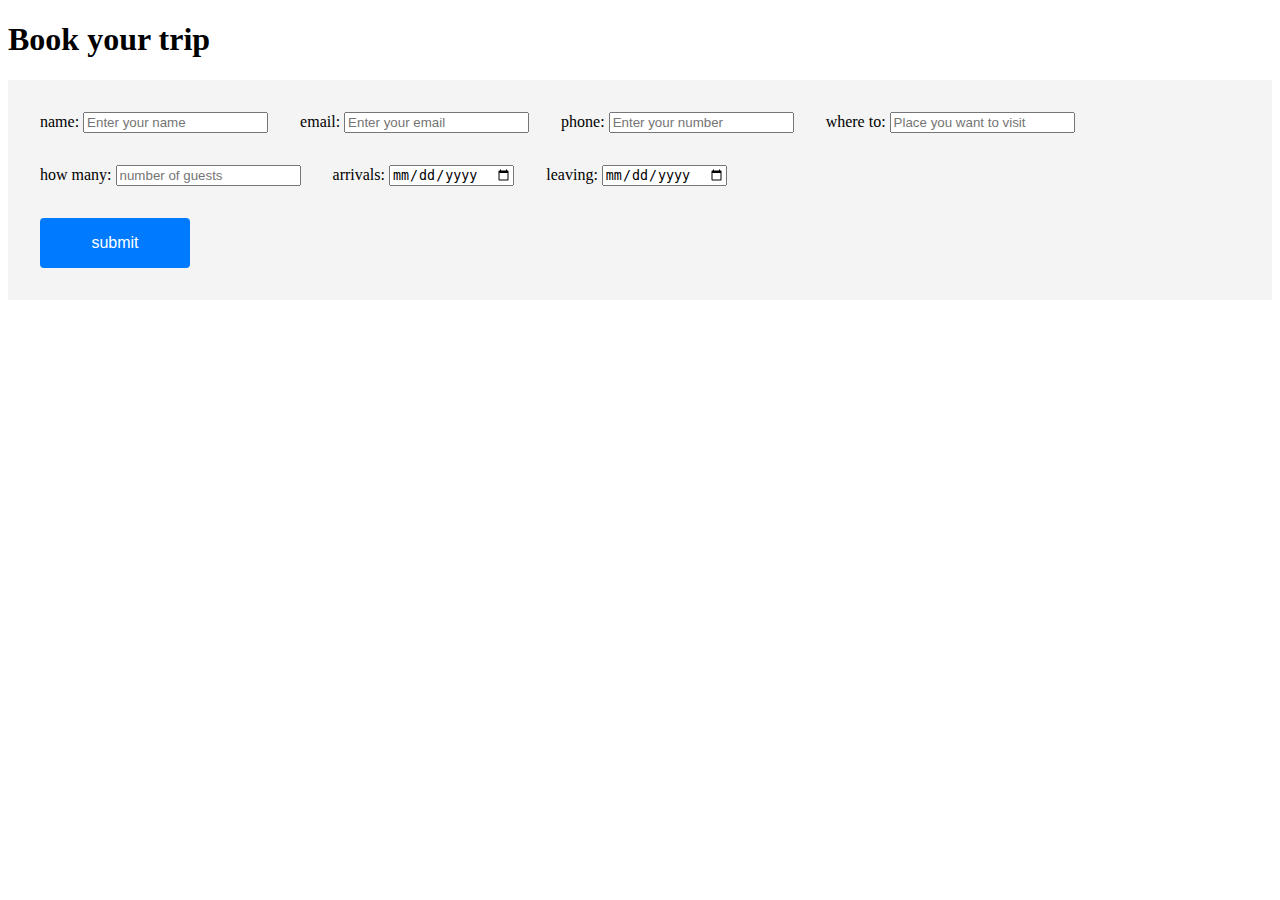
<file: booking.html>
<!DOCTYPE html>
<html lang="en">
<head>
    <meta charset="UTF-8">
    <meta name="viewport" content="width=device-width, initial-scale=1.0">
    <title>Document</title>
    <link rel="stylesheet" href="booking.css">
</head>
<body>
    <section class="booking">
        <h1 class="heading-title"> Book your trip</h1>
        <form action="book_form.php" method="post" class="book-form">
    <div class="flex">
        <div class="inputBox">
            <span>name:</span>
            <input type="text" placeholder="Enter your name" name="name">
        </div>
        <div class="inputBox">
            <span>email:</span>
            <input type="email" placeholder="Enter your email" name="email">
        </div>
        <div class="inputBox">
            <span>phone:</span>
            <input type="number" placeholder="Enter your number" name="phone">
        </div>
        <div class="inputBox">
            <span>where to:</span>
            <input type="text" placeholder="Place you want to visit" name="address">
        </div>
        <div class="inputBox">
            <span>how many:</span>
            <input type="number" placeholder="number of guests" name="guests">
        </div>
        <div class="inputBox">
            <span>arrivals:</span>
            <input type="date"  name="arrivals">
        </div>
        <div class="inputBox">
            <span>leaving:</span>
            <input type="date" name="leaving">
        </div>
        
    </div>
    <input type="submit" value="submit" class="bookbtn" name="send" >
    
        </form>
    
    </section>
</body>
</html>
</file>
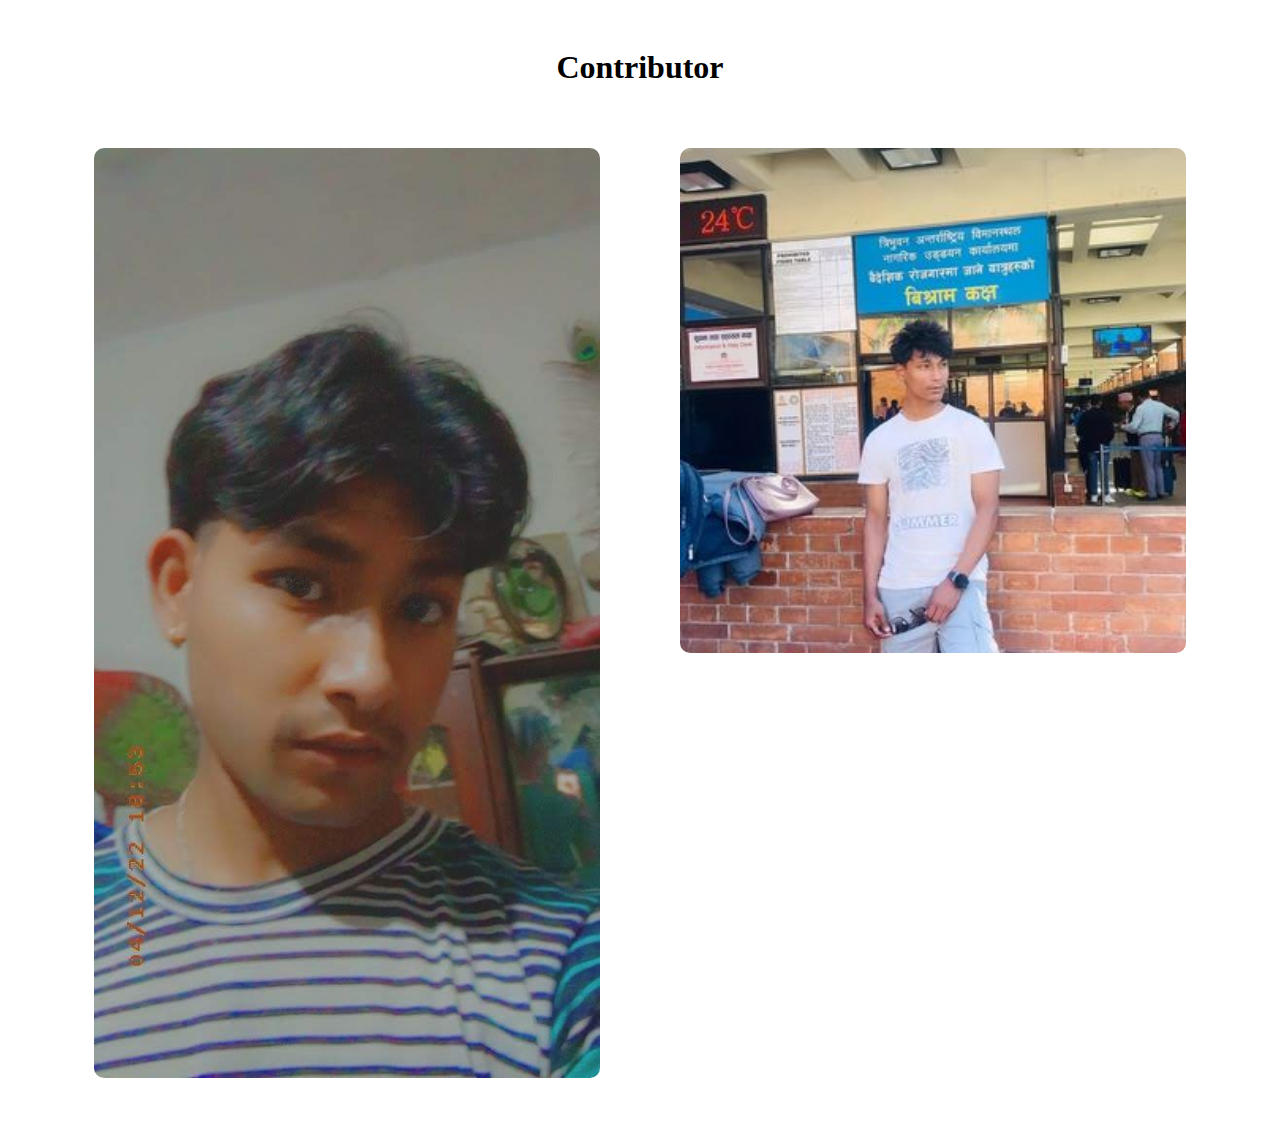
<file: contributor.html>
<!DOCTYPE html>
<html lang="en">

<head>
    <meta charset="UTF-8">
    <meta name="viewport" content="width=device-width, initial-scale=1.0">
    <title>Document</title>
    <script src="https://kit.fontawsome.com/c4254e24a8.js"> //icon
    </script>
    <link rel="stylesheet" href="contributor.css">
</head>

<body>
    <div class="contributor-container">
        <h1 style="text-align: center;">Contributor</h1>
        <div class="contributor">
        <div class="contributor-card">
            <div class="card-inner">
                <div class="front-face">
                    <img src="Images/sudeep1.jpg">
                </div>
                <div class="back-face">
                    <h2>Sudeep pudasaini</h2>
                    <p>I am a user interface deigner.</p>
                    <div class="social-media">
                        <a href="https://www.facebook.com/sudeep.pudasaini.969">
                            <i class="fab fa-facebook-f"></i>
                        </a>
                        <a href="https://www.instagram.com/sudeep.pudasaini"> <i class="fab fa-twitter"></i></a>
                        <a href="https://www.instagram.com/sudeep.pudasaini/"><i class="fab fa-instagram"></i></a>
                    </div>
                    <a href="#" class="resumebtn">Resume</a>
                </div>
            </div>
        </div>
        <!-- next card -->
        <div class="contributor-card">
            <div class="card-inner">
                <div class="front-face">
                    <img src="Images/silas1.jpg">
                </div>
                <div class="back-face">
                    <h2>Silas Shrestha.</h2>
                    <p>I am a Backend deigner.</p>
                    <div class="social-media">
                        <a href="https://www.facebook.com/sudeep.pudasaini.969">
                            <i class="fab fa-facebook-f"></i>
                        </a>
                        <a href="https://www.instagram.com/sudeep.pudasaini"> <i class="fab fa-twitter"></i></a>
                        <a href="https://www.instagram.com/sudeep.pudasaini/"><i class="fab fa-instagram"></i></a>
                    </div>
                    <a href="#" class="resumebtn">Resume</a>
                </div>
            </div>
        </div>
    </div>
</div>
</body>

</html>
</file>
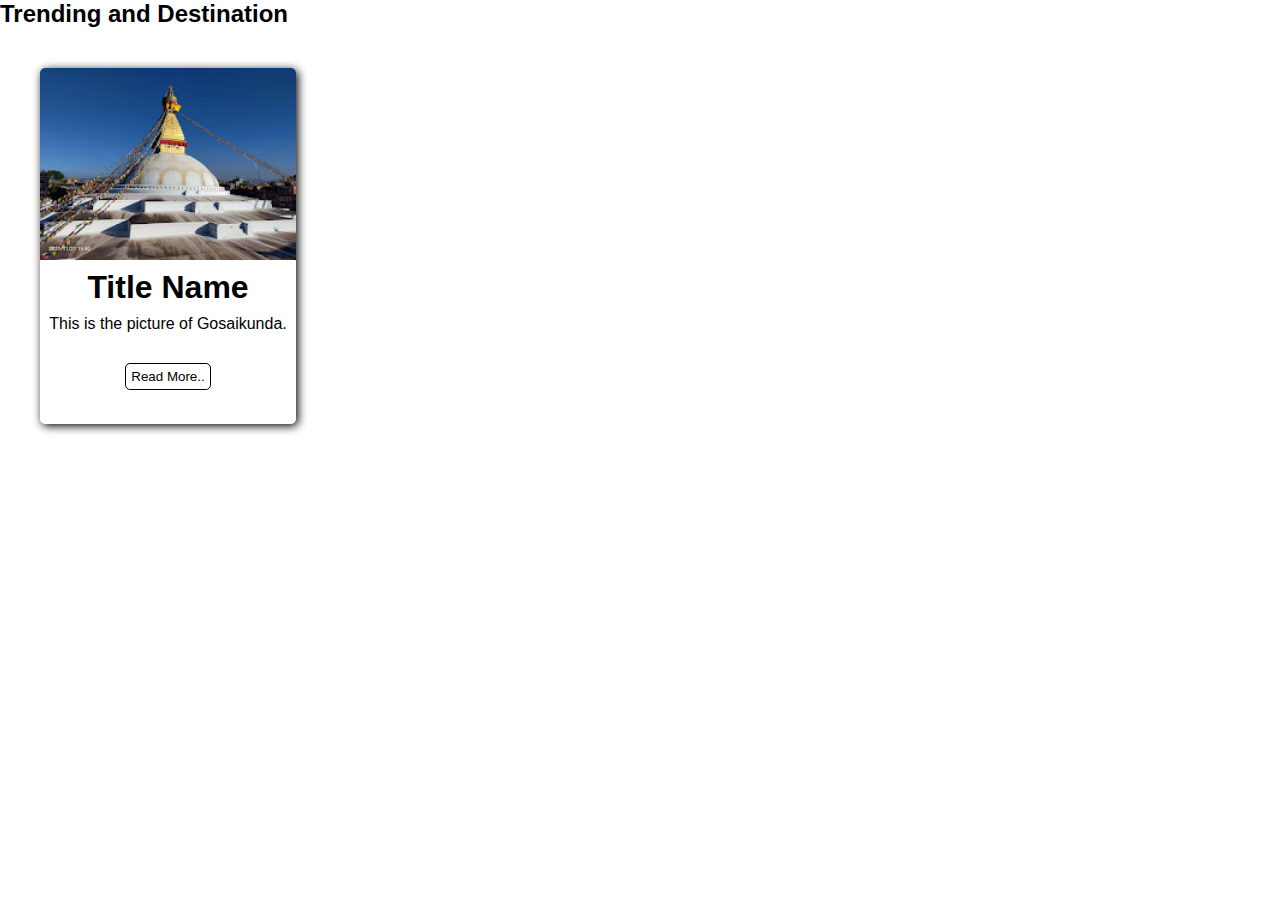
<file: trending.html>
<!DOCTYPE html>
<html lang="en">
<head>
    <meta charset="UTF-8">
    <meta name="viewport" content="width=device-width, initial-scale=1.0">
    <title>Document</title>
    <link rel="stylesheet" href="tourismfinal.css">
</head>
<body>
    <div class="Trendiing-Destination Content" id="trending">
        <h2> Trending and Destination</h2>
  
        <div class="trending-cards">
          <div class="trending-image">
  <img src="Images/second.jpg.jpg">
          </div>
          <div class="Trending-title">
  <h1>Title Name</h1>
          </div>
  
          <div class="description">
            <p>This is the picture of Gosaikunda.</p>
            <button>Read More..</button>
          </div>
        </div>
      </div>
    
</body>
</html>
</file>
<file: booking.css>
/* .booking .book-form{
padding:2rem;
background: var(--light-bg);
}
.booking .book-form .flex{
    display: flex;
    flex-wrap: wrap;
    gap:2rem;
}
.booking .book-form .flex .inputBox{
    flex: 1 1 41rem;
}
.booking .book-form .flex .bookinputBox input{
    width: 100%;
    padding:1.2rem 1.4rem;
    font-size: 1.6rem;
    color: var(--light-black);
    text-transform: none;
    margin-top: 1.5rem;
    border: var(--border);
}
.booking .book-form .flex .bookinputBox input:focus{
    background: var(--black);
    color: var(--white);
}
.booking .book-form .flex .bookinputBox input:focus::placeholder{
color: var(--light-white);
}
.booking .book-form .flex .bookinputBox span{
    font-size: 1.5rem;
    color: var(--light-black);
}
.booking .book-form .bookbtn{
margin-top: 2rem;
}  */





.booking .book-form {
    padding:2rem;
    background: #f4f4f4; /* Light background color */
   /* border-radius: 8px; /* Rounded corners */
    /*box-shadow: 0 4px 8px rgba(0, 0, 0, 0.1); /* Shadow for box */
}

.booking .book-form .flex {
    display: flex;
    flex-wrap: wrap;
    gap: 2rem;
}

/* .booking .book-form .flex .inputBox {
    flex: 1 1 41rem;
}

.booking .book-form .flex .inputBox input {
    width: 100%;
    padding: 1.2rem 1.4rem;
    font-size: 1.6rem;
    color: #333; /* Text color */
   /* border: 1px solid #ccc; /* Border color */
    /*border-radius: 4px; /* Rounded input corners */
/*}

/*.booking .book-form .flex .inputBox input:focus {
    outline: none; /* Remove focus outline */
   /* border-color: #007bff; /* Border color on focus */
   /* box-shadow: 0 0 0 2px rgba(0, 123, 255, 0.25); /* Focus shadow */
/*}

.booking .book-form .flex .inputBox input::placeholder {
    color: #999; /* Placeholder color */
/*}

.booking .book-form .flex .inputBox span {
    font-size: 1.5rem;
    color: #666; /* Label color */
/*} */
.bookbtn{
    width: 150px;
    height: 50px;
    font-size: 16px;
}

.booking .book-form .bookbtn {

    margin-top: 2rem;
    background-color: #007bff; /* Button background color */
    color: #fff; /* Button text color */
    padding: 1rem 2rem; /* Button padding */
    border: none; /* Remove button border */
    border-radius: 4px; /* Rounded button corners */
    cursor: pointer; /* Cursor style */
}

.booking .book-form .bookbtn:hover {
    background-color: #4f0fe5; /* Button background color on hover */
}
</file>
<file: contributor.css>
.contributor-container{
    /* width: 100%;
    height: 380px;
    background: #fff;
    display: flex;
    align-items: center;
    justify-content: center; */
    padding-top: 20px;
    }
    .contributor{
        display: flex;
      justify-content: center;
    }
    .contributor-card{
        width: 40%;
        height: auto;
        margin: 40px;
        /* width: 380px; */
        perspective: 1000px;
        cursor: pointer;
    }
    
    .card-inner{
        position: relative;
    width: 100%;
    text-align: center;
    transform-style: preserve-3d;
    transition: transform 1s;
    }
    .front-face{
        backface-visibility: hidden;
    }
    .front-face img{
        width: 100%;
        border-radius: 10px;
    }
    .back-face{
        backface-visibility: hidden;
        background: #c62600;
        color: #fff;
        position: absolute;
        height: 100%;
        width:100%;
        top: 0;
        left: 0;
        border-radius: 10px;
        display: flex;
        justify-content: center;
        flex-direction: column;
        transform: rotateY(180deg);
    }
    .back-face h2{
        font-size: 50px;
        margin-top: 10px;
        font-weight:600 ;
    }
    
    .back-face p{
        font-size: 26px;
        font-weight:300 ;
    }
    .social-media i{
    color: #fff;
    width: 40px;
    height: 40px;
    line-height: 40px;
    font-size: 18px;
    background: #e43a00;
    border-radius: 50%;
    margin: 25px 6px;
    }
    .social-media a{
        text-decoration: none;
    }
    .resumebtn{
        color: #333;
        font-size: 20px;
        text-decoration: none;
        background: #fff;
        padding: 10px 50px;
        border-radius: 25px;
        margin: 80px auto 0;
    }
    .contributor-card:hover .card-inner{
        transform: rotateY(-180deg);
    }
    .contributor-card .card-inner {
        display: flex;
        flex-direction: column;
    }
    
    .contributor-card .card-inner .back-face {
        flex-grow: 1;
    }
</file>
<file: tourismfinal.css>
/* Styles for the fixed navigation bar */

body{
    width: 100%;
  }
  .navbar {
      position: fixed;
      top: 0;
      left: 0;
      width: 100%;
      background-color: rgba(255, 255, 255, 0.8); /* Transparent with white background */
      z-index: 1000; /* Ensure it's above other content */
      padding: 10px 20px; /* Adjust as needed */
      box-shadow: 0 2px 4px rgba(0, 0, 0, 0.1); /* Add a subtle shadow */
      display: flex;
      justify-content: space-between;
      align-items: center;
      
    }
    
    /* Styles for the logo */
    .logo {
      display: inline-flex;
      align-items: center;
    }
    
    .logo img {
      width: 100px; /* Adjust as needed */
      height: auto;
      margin-right: 10px; /* Adjust as needed */
    }
    
    /* Styles for navigation links */
    .navbar-links {
      flex-grow: 1;
      text-align: center;
     
    }
    
    .navbar-links a {
      margin: 0 15px;
      text-decoration: none;
      color: #333; /* Adjust link color */
      font-weight: bold;
      border-radius: 50%; /* Make it a circle */
      background-color: transparent; /* Background color transparent by default */
      transition: all 0.3s ease; /* Add smooth transition */
    }
    
    /* Styles for active link */
    .navbar-links a.active {
      color: blue; /* Adjust active link color */
    }
    
    /* Circle shape on hover */
    .navbar-links a:hover {
      background-color: #ccc; /* Adjust background color on hover */
    }
    
    /* Hide the transparent navigation bar when not scrolled */
    .navbar {
      opacity: 1;
      box-shadow: none;
    }
  /* style for first name avatar  */
.avatar{
  padding: 5px;
  background-color: purple;
  width: 30px;
  color: black;
  font-size: 18px;
  font-weight: bold;
  text-align: center;
  border-radius: 50%;
  cursor: pointer;
}

/* user dropdown toggler  */
.userDropdown{
  position: relative;
}

/* style for the dropdown content after clicking avatar  */
.dropdown-content{
  background-color: skyblue;
  color: black;
  display: none;
  position: absolute;
  top: 55px;
  right: 10px;
  padding: 10px;
  min-width: 19vw;
  text-align: center;
  border-radius: 10px;
  z-index: 4;
  height: auto;
}

.dropdown-content h3{
  background-color: purple;
  color: black;
  border-radius: 50%;
  width: 4.5rem;
  margin-top: 10px;
  margin-left: auto;
  margin-right: auto;
  font-size: 3rem;
}

/* username of user  */
.dropdown-content p:nth-child(2){
  margin-top: 1rem;
  font-size: 1.2rem;
}

/* my booking  */
.dropdown-content p:nth-child(3){
  margin-top: 0rem;
  margin: 1.4rem;
  background-color: skyblue;
  color: black;
  border-radius: 5px;
  padding: 10px 15px;
  text-decoration: none;
  font-size: 18px;
}

.dropdown-content #logout{
  margin-top: 0rem;
  display: block;
  margin: 1.4rem;
  background-color: red;
  color: black;
  border-radius: 5px;
  padding: 10px 15px;
  text-decoration: none;
  font-size: 18px;
  border: 1px solid black;
}
.dropdown-content a{
  margin-top: auto;
  text-decoration: none;
  color: black;
  font-size: 15px;
  font-weight: bold;
  align-self: flex-end;
}
    
    /* Add padding to content when the navbar is fixed */
    body.fixed-nav {
      padding-top: 70px; /* Adjust based on navbar height */
    }
    
    
    /* Placeholder styles for content */
    /* home content */
    
    body,html{
      margin: 0;
      padding:0;
      width: 100%;
      height: 100%;
      font-family: sans-serif;
    }
  .home{
    margin-top: auto;
    padding: 0px;
    width:100% ;
    height: 100%;
    overflow: hidden;
    position:relative;
    background-image: url(Images/explore\ the\ world.jpg);
    background-position: center;
    background-repeat: no-repeat;
    background-size: cover;
    text-align: center;
    justify-content: center;
    animation: change 50s infinite ease-in-out;
  
  }
  .Home-content{
    position: absolute;
    top: 50%;
    left: 50%;
  transform: translate(-50%,-50%);
  text-transform:uppercase ;
  }
  
  .Home-content h1{
    color: #fff;
    font-size: 60px;
    letter-spacing: 15px;
  }
  
  .Home-content h1 span{
  color: aquamarine;
    
  }
  .Home-content a{
  
    background: #85c1ee;
    padding: 10px 24;
    text-decoration: none;
    font-size: 18px;
    border-radius: 20px;
  }
  
  .Home-content a:hover{
  background: #034e88;
  color: #fff;
  }
  @keyframes change{
    0%
    {
      background-image: url(Images/chitwan\ national\ park.jpg);
  
    }
   10%
    {
      background-image: url(Images/gosaikunda.jpg);
      
    } 
     20%
    {
      background-image: url(Images/annnapurna.jpg);
      
    }  
    30%
    {
      background-image: url(Images/pashupatinath.jpg);
      
    }  
    40%
    {
      background-image: url(Images/patan\ durbar\ sqaure.jpg);
      
    }  
    50%
    {
      background-image: url(Images/lumbini.jpg);
      
    }
    60%
    {
      background-image: url(Images/mustang.jpg);
      
    }
    70%
    {
      background-image: url(Images/rara\ lake.jpg);
      
    }
    80%
    {
      background-image: url(Images/janakpur.jpg);
      
    }
    90%
    {
      background-image: url(Images/bandipur.jpg);
      
    }
    100%
    {
      background-image: url(Images/bhaktapur\ nyatapola\ temple.jpg);
      
    }
  }
  
  
  
  /* explore content */
  
  *{
    margin: 0px;
  padding: 0px;
  }
  
  body{
    font-family: Arial;
  }
   
  .explore_container{
    padding-top: 20px;
    
  }
  .Explore-Destination{
    display: flex;
    justify-content: center;
   
  }
  .explore-caption{
    position: fixed;
  }
  .explore-cards{
    
    width: 20%;
    border-radius: 5px;
    margin: 40px;
    box-shadow: 2px 2px 10px black;
  }
  
  
  .explore-image img{
  width: 100%;
  border-top-right-radius: 5px;
  border-top-left-radius: 5px;
  flex-wrap: wrap;
  }
  .explore-title{
    text-align: center;
    padding: 5px;
  }
  .description{
    text-align: center;
    padding: 4px;
  }
   button{
    margin-top: 30px;
    margin-bottom: 30px;
    background-color: white;
    border: 1px solid black;
    padding: 5px;
    border-radius: 5px;
    cursor: pointer;
   }
   button:hover{
    background-color: black;
    color: white;
    transition: .5s;
    
   }
  
  /* slider of explore */
  /* .explore_container{
    padding: 75px 10%;
  }
  
  .explore_container{
    background: #fff;
  
  }
  .Explore-Destination {
    width: 100%;
    
  }
  
  .explore-cards {
    max-width: 300px;
    margin: 30px;
    padding: 30px;
    height: 220px;
    background: #DADBF1; 
    border-radius: 5px;
    box-shadow: 0 4px 8px 0 rgba(0,0,0,0.2);
    /* border:2px solid red; */
  /* } */ 
  
  
  
  
  
  
  
    /* .explore-contents{
      margin-bottom: 350px;
    }
    .gosaikunda{
  width: 350px;
  Padding: 10px;
  box-shadow: 5px 5px 8px rgba(0, 0, 0, 0.3);
  }
  .gosaikunda img{
  width: 100%;
  }
  .gosaikunda p{
  text-align: center;
  }
  .des-of-gosaikunda{
    text-align: left;
  }
  .background-of-home{
    height: 850px;
    width: 100%;
    Padding: 10px;
    box-shadow: 5px 5px 8px rgba(0, 0, 0, 0.3);
  } */
  
  
  
  /* Additional styles for cards, images, titles, etc. */
  
  
  
  
  .gosaikunda-img img{
  height: 500px;
  width: 100%;
  }
  
  
  
  
  
  
  
  
  
  
  
  
  
  
  
  
  
  
  
  
  /* end of explore content */
  
  .hotel-1 img{
  width: 100%;
  }
  .hotel-1 p{
     text-align: center;
  }
  .hotel-1{
    width: 350px;
  Padding: 10px;
  box-shadow: 5px 5px 8px rgba(0, 0, 0, 0.3);
  }
  .hotel-1 img{
    width: 100%;
  }
  .hotel-1 p{
    text-align: center;
  }
  .About-us{
    text-align: center;
  }
  html{
    scroll-behavior: smooth;
  }
  
  
  
  
  
  /* trending card style */
  
  
  .trending-container{
    padding-top: 20px;
    
  }
  .trending-destination{
    display: flex;
    justify-content: center;
   
  }
  
  .trending-cards{
    
    width: 20%;
    border-radius: 5px;
    margin: 40px;
    box-shadow: 2px 2px 10px black;
  }
  
  
  .trending-image img{
  width: 100%;
  border-top-right-radius: 5px;
  border-top-left-radius: 5px;
  flex-wrap: wrap;
  }
  .Trending-title{
    text-align: center;
    padding: 5px;
  }
  /* .description{
    text-align: center;
    padding: 4px;
  }
   button{
    margin-top: 30px;
    margin-bottom: 30px;
    background-color: white;
    border: 1px solid black;
    padding: 5px;
    border-radius: 5px;
    cursor: pointer;
   }
   button:hover{
    background-color: black;
    color: white;
    transition: .5s;
    
   } */
  /* card style upto here */
      
  
  /* events css */
  
  /* .wrapper {
      position: fixed;
      width: 395px; 
      height: 440px;  /*440px */
      /*margin-top: 10%;
      /*top: 0;
      /*right: 3%;
      /*background: transparent;
      /*opacity: 10;
      /*border: 2px solid rgba(255, 255, 255, .5);
      /*border-radius: 20px;
      /*backdrop-filter: blur(20px);
      /*box-shadow: 0 0 30px rgba(0, 0, 0, .5);
      /*display: flex;
      /*justify-content: center;
      /*align-items: center;
      /*overflow: hidden;
      t/*ransform: scale(0);
     /* transition: transform right 0.5s ease-in-out, height .2s ease;
  }/*
  
  .wrapper.active-popup {
      transform: scale(1);
  }
  
  .wrapper.active {
      height: 520px;
  }
  
  .wrapper .form-box {
      width: 100%;
      padding: 40px;
  }
  
  .wrapper .form-box.login {
      transition: transform .18s ease;
      transform: translateX(0);
  }
  
  .wrapper.active .form-box.login {
      transition: none;
      transform: translateX(-400px);
  }
  
  .wrapper .form-box.register {
      position: absolute;
      transition: none;
      transform: translateX(400px);
  }
  
  .wrapper.active .form-box.register {
    transition: transform .28s ease;
    transform: translateX(0);
  }
  .wrapper .icon-close {
      position: absolute;
      top: 0;
      right: 0;
      width: 45px;
      height: 45px;
      background: #e6e9ed;
      font-size: 2em;
      color: #251c60;
      display: flex;
      justify-content: center;
      align-items: center;
      border-bottom-left-radius: 20px;
      cursor: pointer;
      z-index: 1;
  }
  
  .form-box h2 {
      font-size: 2em;
      color:#050505;
      text-align: center;
  
  }
  
  .input-box {
      position: relative;
      width: 100%;
      height: 50px;
      border-bottom: 2px solid #01060f;
      margin: 30px 0;
  }
  
  .input-box label{
      position: absolute;
      top: 50%;
      left: 5px;
      transform: translateY(-50%);
      font-size: 1em;
      color: #00070d;
      font-weight: 500;
      pointer-events: none;
      transition: .5s;
  }
  
  .input-box input:focus~label,
  .input-box input:valid~label{
      top: 5px;
  }
   
  .input-box input{
      width: 100%;
      height: 100%;
      background: transparent;
      border: none;
      outline: none;
      font-size: 1em;
      color: #000407;
      font-weight: 100;
      padding: 0 35px 0 5px;
  }
  
  .input-box .icon{
      position: absolute;
      right: 8px;
      font-size: 1.2em;
      color: #090a0a;
      line-height: 57px;
  }
  
  .remember-forgot{
      font-size: .9em;
      color: #080809;
      font-weight: 500;
      margin: -15px 0 15px;
      display: flex;
      justify-content: space-between;
  }
  
  
  .remember-forgot label input {
      accent-color: #162938;
      margin-right: 3px;
  }
  
  
  .remember-forgot a {
      color: #162938;
      text-decoration: none;
  }
  
  
  .remember-forgot a:hover {
      text-decoration: underline;
  }
  
  .btn {
      width:100%;
      height: 45px;
      background: #162938;
      border:#e7ebee;
      outline:#e7ebee;
      border-radius: 6px;
      cursor: pointer;
      font-size: 1em;
      color: #fff;
      font-weight: 500;
  }
  
  .login-register {
      font-size: .9em;
      color: #eef0f1;
      text-align: center;
      font-weight: 500;
      margin: 25px 0 10px;
  }
  
  .login-register p a {
      color: #edeff1;
      text-decoration: none;
      font-weight: 600;
  }
  
  .login-register p a:hover {
      text-decoration: underline;
  } */
  
  
  /* festival content */
  *{
    margin: 0px;
  padding: 0px;
  }
  
  body{
    font-family: Arial;
  }
   
  .festivals_container{
    padding-top: 20px;
    
  }
  .festivals-Destination{
    display: flex;
    justify-content: center;
   
  }
  .festivals-caption{
    position: fixed;
  }
  .festivals-cards{
    
    width: 20%;
    border-radius: 5px;
    margin: 40px;
    box-shadow: 2px 2px 10px black;
  }
  
  
  .festivals-image img{
  width: 100%;
  border-top-right-radius: 5px;
  border-top-left-radius: 5px;
  flex-wrap: wrap;
  }
  .festivals-title{
    text-align: center;
    padding: 5px;
  }
  .description{
    text-align: center;
    padding: 4px;
  }
   .festivals-cards button{
    margin-top: 30px;
    margin-bottom: 30px;
    background-color: white;
    border: 1px solid black;
    padding: 5px;
    border-radius: 5px;
    cursor: pointer;
   }
   button:hover{
    background-color: black;
    color: white;
    transition: .5s;
    
   }
  /* card style upto here */
      
  
  /* contributor */
  
  
  
  /* .foot{
    text-align: right;
  } */
  
  /* footer css */
  footer{
    width: 100%;
    position: relative;
    bottom: 0;
    background: linear-gradient(to right,#00093c,#2d0b00);
    color: #fff;
    padding: 100px 0 30px;
    border-top-left-radius: 125px;
    font-size: 13px;
    line-height: 20px; 
  }
  .row{
  width: 85%;
  margin: auto;
  display: flex;
  flex-wrap: wrap;
  align-items: flex-start;
  justify-content: space-between;
  }
  .col{
    flex-basis: 25%;
    padding: 10px;
  }
  .translator{
    position: relative;
  }
  .col:nth-child(2), .col:nth-child(3){
    flex-basis: 15%;
  }
  .footer-logo{
    width: 80px;
    margin-bottom:30px ;
  }
  .col h3{
    width: fit-content;
    margin-bottom: 40px;
    position: relative;
  }
  .email-id{
    width: fit-content;
    border-bottom: 1px solid #ccc;
    margin: 2px 0;
  }
  ul li{
    list-style: none;
    margin-bottom: 12px;
  }
  ul li a{
    text-decoration: none;
    color: white;
  }
  form{
    padding-bottom: 15px;
    display: flex;
    align-items:center;
    justify-content: space-between;
    border-bottom: 1px solid #ccc;
    margin-bottom: 50px;
  }
  form .far{
    font-size: 18px;
    margin-right: 10px;
  }
  form input{
    width: 100%;
    background: transparent;
    color: #ccc;
    border: 0;
    outline: none;
  }
  form button{
    background: transparent;
    border: 0;
    outline: none;
    cursor: pointer;
  }
  form button .fas{
    font-size: 16px;
    color:#ccc;
  }
  .social-icons .fab{
    width: 40px;
    height: 40px;
    border-radius: 50%;
    text-align: center;
    line-height: 40px;
    font-size: 20px;
    color: #000;
    background: #fff;
    margin-right: 15px;
  cursor: pointer;  
  }
  hr{
    width: 90%;
    border: 0;
    border-bottom: 1px solid #ccc;
    margin: 20px auto;
  }
  .owner{
    text-align: center;
  }
  .underline{
    width: 100%;
    height: 5px;
    background: #767676;
    border-radius: 3px;
    position: absolute;
    top: 25px;
    left: 0;
    overflow: hidden;
  }
  .underline span{
    width: 15px;
    height: 100%;
    background: #fff;
    border-radius: 3px;
    position: absolute;
    top: 0;
    left: 10px;
    animation: moving 2s linear infinite;
  }
  @keyframes moving{
    0%{
      left: -20px;
  }
  100%{
    left: 100%;
  }
  }
  @media (max-width:700px){
    footer{
      bottom: unset;
    }
    .col{
      flex-basis: 100%;
     
    }
    .col:nth-child(2), .col:nth-child(3){
      flex-basis: 100%;
    }
  }
  
  /* 
  making responsive */
  
  /* new css (Media Queries*/
  
  @media only screen and (max-width: 600px) {
    /* Styles for small screens */
  }
  @media only screen and (min-width: 601px) and (max-width: 1024px) {
    /* Styles for medium screens */
  }
  @media only screen and (min-width: 1025px) {
    /* Styles for large screens */
  }
</file>
